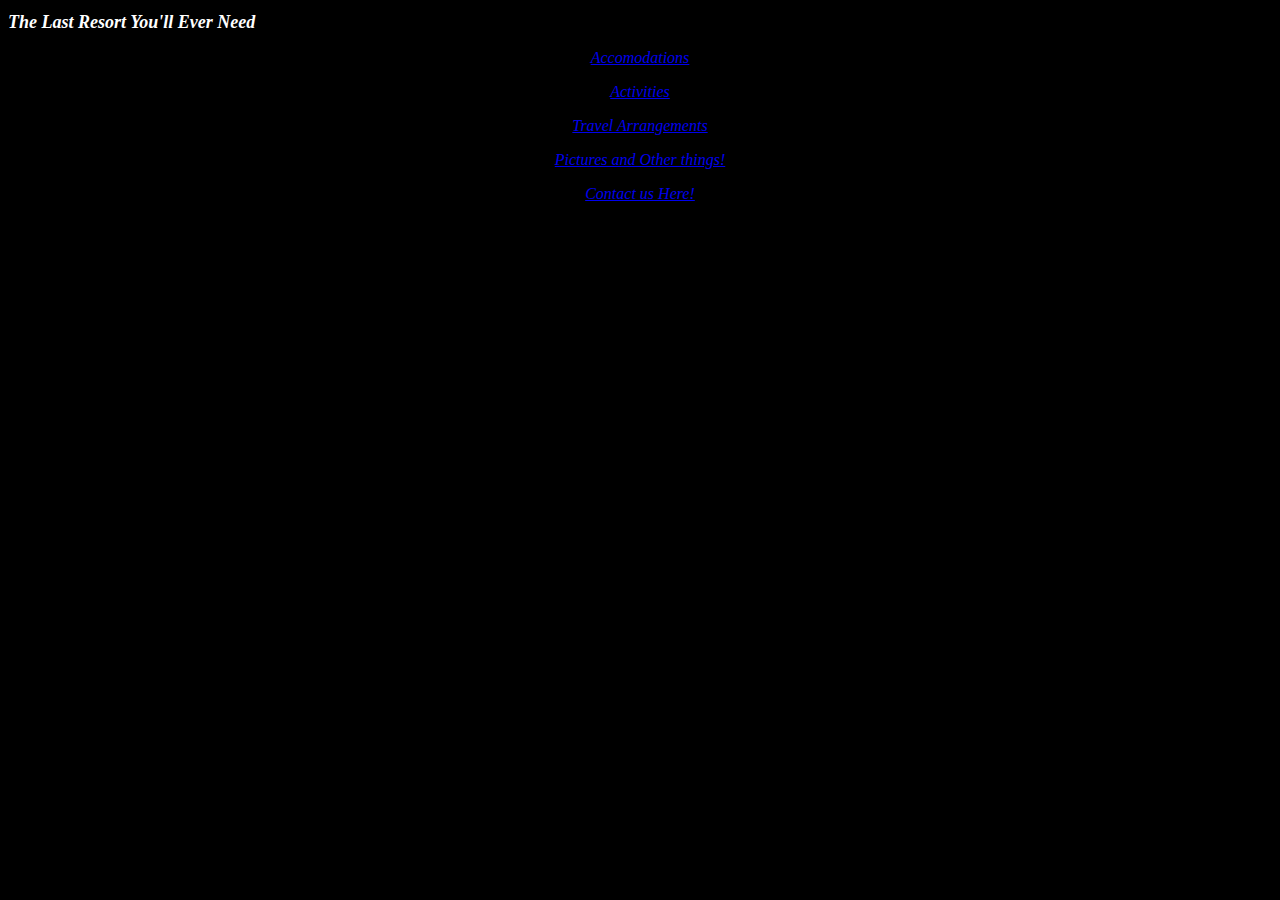
<file: index.html>
<!DOCTYPE html>
<html lang="en-US">
<head>
  <link href="css/styles.css" rel="stylesheet" type="text/css">
  <title>Super Resort</title>
</head>
<body>
  <h1>The Last Resort You'll Ever Need</h1>
  <p><a href="accommodations.html">Accomodations</a></p>
  <p><a href="activities.html">Activities</a></p>
  <p><a href="travel-arrangements.html">Travel Arrangements</a></p>
  <p><a href="pictures-etc.html">Pictures and Other things!</a></p>
  <p><a href="contact-info.html">Contact us Here!</a></p>
</body>
</html>
</file>
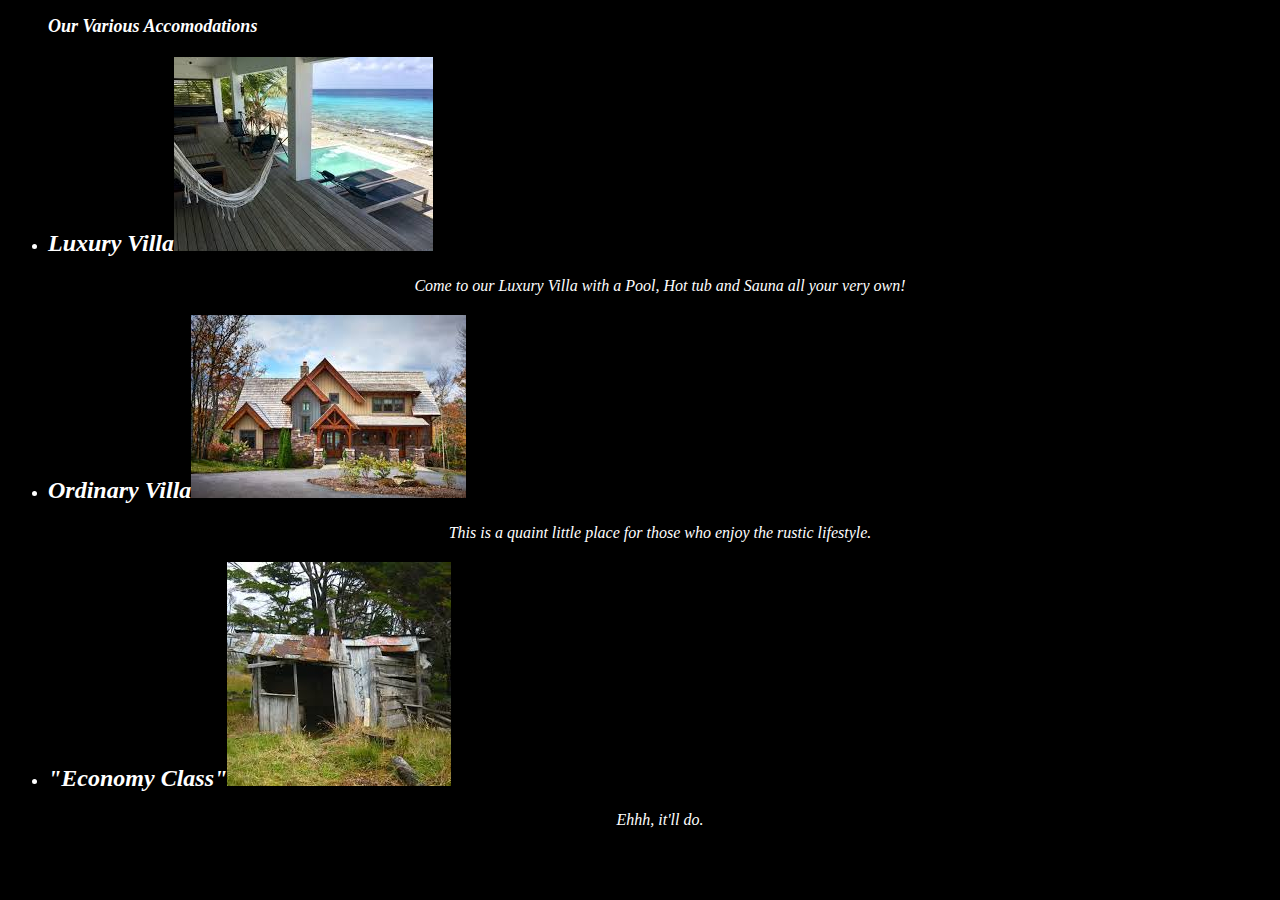
<file: accommodations.html>
<!DOCTYPE html>
<html lang="en-US">
<head>
  <link href="css/styles.css" rel="stylesheet" type="text/css">
  <title>Accomodations</title>
</head>
<body>
  <ul>
    <h1>Our Various Accomodations</h1>
    <li>
      <h2>Luxury Villa<img src="img/luxuryvilla.jpg"></h2>
      <p>Come to our Luxury Villa with a Pool, Hot tub and Sauna all your very own!</p>
    </li>
    <li>
      <h2>Ordinary Villa<img src="img/ordvilla.jpg"></h2>
      <p>This is a quaint little place for those who enjoy the rustic lifestyle.</p>
    </li>
    <li>
      <h2>"Economy Class"<img src="img/economyclass.jpg"></h2>
      <p>Ehhh, it'll do.</p>
    </li>
  </ul>
</body>
</html>
</file>
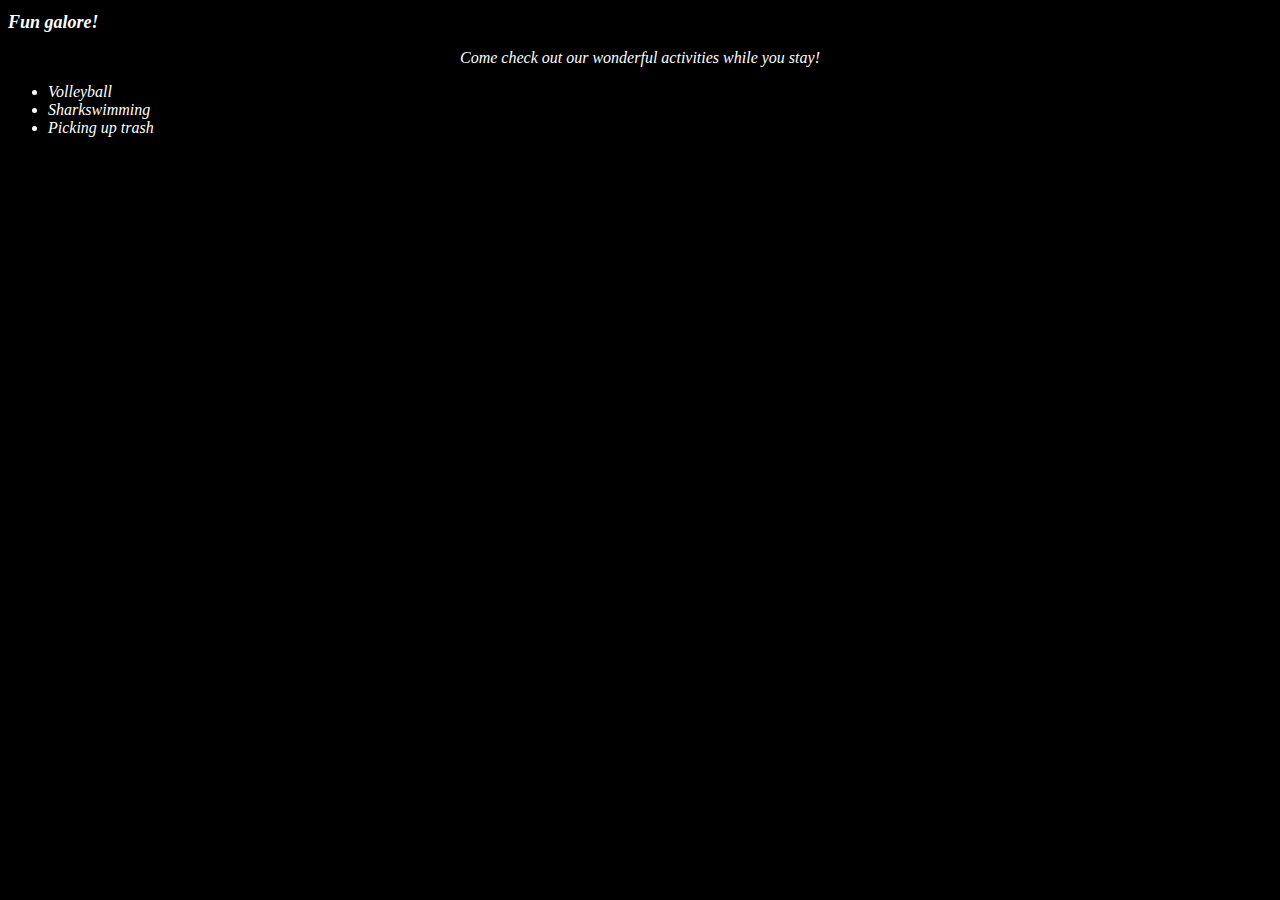
<file: activities.html>
<!DOCTYPE html>
<html lang="en-US">
<head>
  <link href="css/styles.css" rel="stylesheet" type="text/css">
  <title>Activities</title>
</head>
<body>
  <h1>Fun galore!</h1>
  <p>Come check out our wonderful activities while you stay!</p>
  <ul>
    <li>Volleyball</li>
    <li>Sharkswimming</li>
    <li>Picking up trash</li>
  </ul>
</body>
</html>
</file>
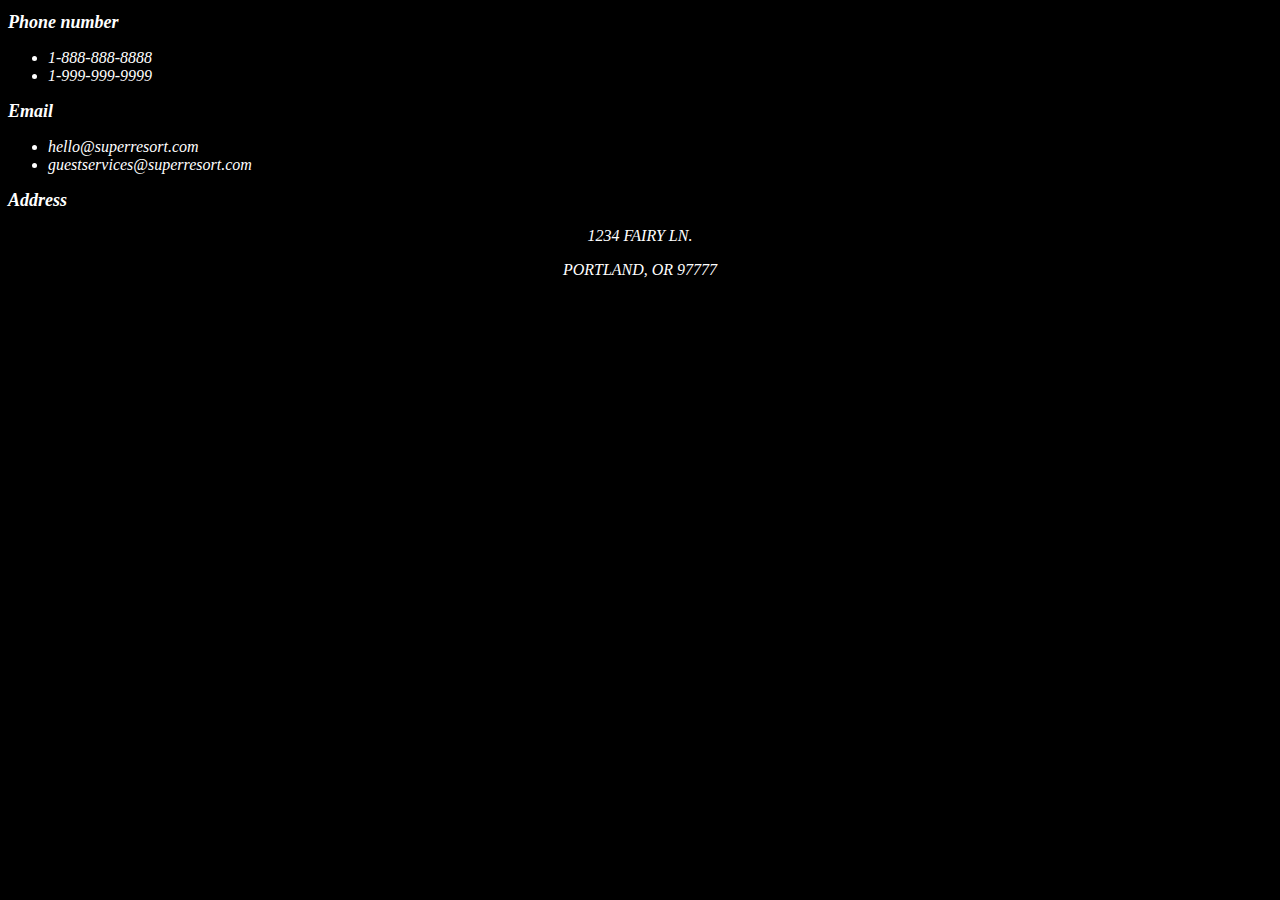
<file: contact-info.html>
<!DOCTYPE html>
<html lang="en-US">
<head>
  <link href="css/styles.css" rel="stylesheet" type="text/css">
  <title>Contact Info</title>
</head> 
<body>
  <h1>Phone number</h1>
    <ul>
      <li>1-888-888-8888</li>
      <li>1-999-999-9999</li>
    </ul>
  <h1>Email</h1>
    <ul>
      <li>hello@superresort.com</li>
      <li>guestservices@superresort.com</li>
    </ul>
  <h1>Address</h1>
    <p>1234 FAIRY LN.</p>
    <p>PORTLAND, OR 97777</p>
</body>
</html>
</file>
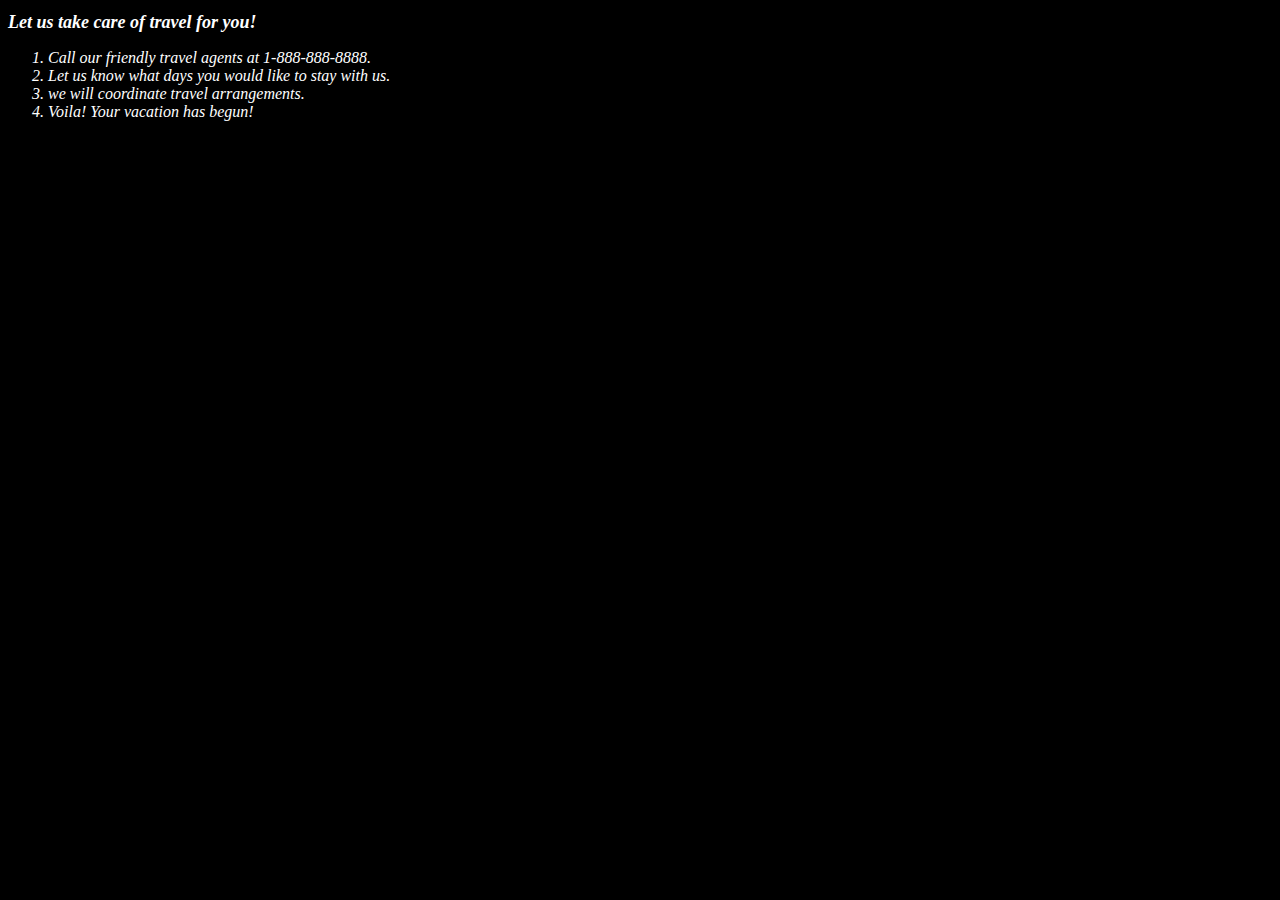
<file: travel-arrangements.html>
<!DOCTYPE html>
<html lang="en-US">
<head>
  <link href="css/styles.css" rel="stylesheet" type="text/css">
  <title>Travel Arrangements</title>
</head> 
<body>
  <h1>Let us take care of travel for you!</h1>
    <ol>
      <li>Call our friendly travel agents at 1-888-888-8888.</li>
      <li>Let us know what days you would like to stay with us.</li>
      <li>we will coordinate travel arrangements.</li>
      <li>Voila! Your vacation has begun!</li>
    </ol>
</body>
</html>
</file>
<file: css/styles.css>
body {
  background-color: darkred;
  text-align: left;
}
h1 {
  font-weight: 900;
  font-family: 'Times New Roman', Times, serif;
  text-align: left;
  font-size: large;
}

p {
  text-align: center;
  font-weight: 300;
}

body {
  color: white;
  background-color: black;
  font-style: italic;
  font-family: 'Trebuchet MS'
}
</file>
